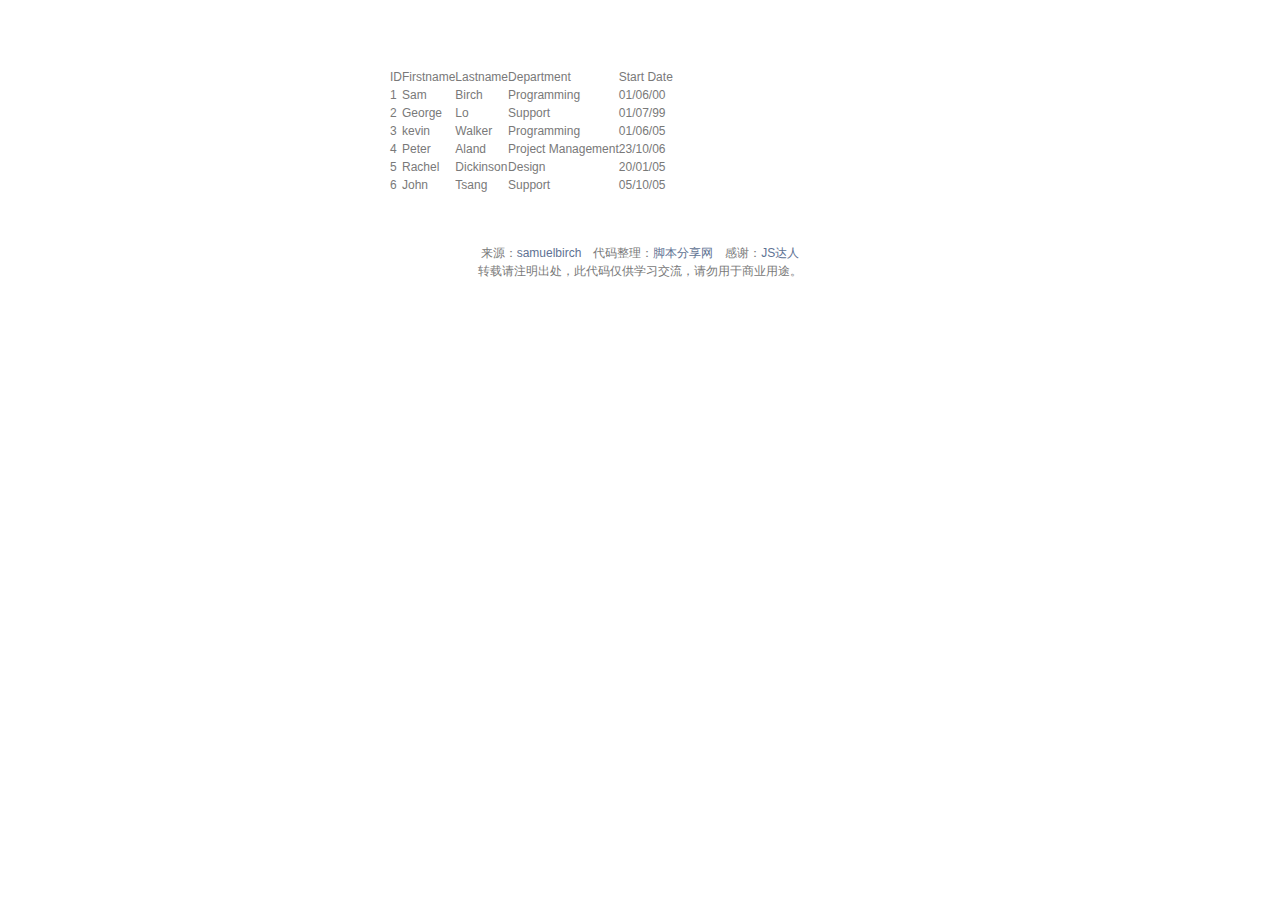
<file: WebRoot/js/sortTable/index.html>
﻿<!DOCTYPE html>
<head>
<meta http-equiv="Content-Type" content="text/html; charset=utf-8" />
<meta name="keywords" content="JS代码,表格,数据过滤,表格排序,mootools特效,JS图片特效,JS广告代码，JS常用代码" />
<meta name="description" content="mootools实现的表格过滤和排序效果，更多表格,数据过滤,表格排序,mootools特效代码请访问脚本分享网JS代码频道。" />
<title>mootools实现的表格过滤和排序效果_脚本分享网</title>

<link rel="stylesheet" href="css/main.css" type="text/css" media="all">
<link href="sortableTable.css" rel="stylesheet" type="text/css" />
<script type="text/javascript" src="js/mootools.js"></script>
<script type="text/javascript" src="sortableTable.js"></script>
</head>
<body>

	<div id="container">
		<div id="example">
		  <table id="myTable" cellpadding="0" cellpadding="0">
		  	<thead>
				<th axis="number">ID</th>
				<th axis="string">Firstname</th>
				<th axis="string">Lastname</th>
				<th axis="string">Department</th>
				<th axis="date">Start Date</th>
			</thead>
			<tbody>
				<tr id="1">
					<td class="rightAlign">1</td>
					<td>Sam</td>
					<td>Birch</td>
					<td>Programming</td>
					<td class="rightAlign">01/06/00</td>
				</tr>
				<tr id="2">
					<td class="rightAlign">2</td>
					<td>George</td>
					<td>Lo</td>
					<td>Support</td>
					<td class="rightAlign">01/07/99</td>
				</tr>
				<tr id="3">
					<td class="rightAlign">3</td>
					<td>kevin</td>
					<td>Walker</td>
					<td>Programming</td>
					<td class="rightAlign">01/06/05</td>
				</tr>
				<tr id="4">
					<td class="rightAlign">4</td>
					<td>Peter</td>
					<td>Aland</td>
					<td>Project Management</td>
					<td class="rightAlign">23/10/06</td>
				</tr>
				<tr id="5">
					<td class="rightAlign">5</td>
					<td>Rachel</td>
					<td>Dickinson</td>
					<td>Design</td>
					<td class="rightAlign">20/01/05</td>
				</tr>
				<tr id="6">
					<td class="rightAlign">6</td>
					<td>John</td>
					<td>Tsang</td>
					<td>Support</td>
					<td class="rightAlign">05/10/05</td>
				</tr>
			</tbody>
			<tfoot>
				<tr>
					<td></td>
					<td></td>
					<td></td>
					<td></td>
					<td></td>
				</tr>
			</tfoot>
		  </table>
		<script type="text/javascript">
			var myTable = {};
			window.addEvent('domready', function(){
				myTable = new sortableTable('myTable', {overCls: 'over', onClick: function(){alert(this.id)}});
			});
		</script>
		</div>
		</div>

<div style="text-align:center;clear:both">
<p>来源：<a href="http://www.samuelbirch.com/" target="_blank">samuelbirch</a>　代码整理：<a href="http://www.sharejs.com/" target="_blank">脚本分享网</a>　感谢：<a href="http://www.sharejs.com" target="_blank">JS达人</a></p>
<p>转载请注明出处，此代码仅供学习交流，请勿用于商业用途。</p>
<p><script language="javascript" src="http://www.sharejs.com/js/720.js"></script></p>
</div>
</body>
</file>
<file: WebRoot/js/sortTable/css/main.css>
html, body, div, span, object, iframe,
h1, h2, h3, h4, h5, h6, p, blockquote, pre,
a, abbr, acronym, address, code,
del, dfn, em, img, q, dl, dt, dd, ol, ul, li,
fieldset, form, label, legend,
table, caption, tbody, tfoot, thead, tr, th, td {
	margin: 0;
	padding: 0;
	border: 0;
	font-weight: inherit;
	font-style: inherit;
	font-size: 100%;
	font-family: inherit;
	vertical-align: baseline;
}


body { line-height: 1.5; background: #fff; margin:1.5em 0; }

/* Tables still need 'cellspacing="0"' in the markup. */
table { border-collapse: separate; border-spacing: 0; }
caption, th, td { text-align: left; font-weight:400; }

/* Remove possible quote marks (") from <q>, <blockquote>. */
blockquote:before, blockquote:after, q:before, q:after { content: ""; }
blockquote, q { quotes: "" ""; }

a img { border: none; }


body {
	color: #797979;
	font-family: Verdana, Arial;
	font-size: 75%;
}

a {
	color: #607293;
	text-decoration: none;
}

a:hover {
	color: #354158;
}


#container {
	width: 500px;
	margin: auto;
	padding-top: 50px;
	padding-bottom: 50px;
}

#container #logo {
	background: url(../img/logo.gif) no-repeat top left;
	height: 44px;
	
	padding-bottom: 5px;
	border-bottom: 1px solid #797979;
	margin-bottom: 20px;
}

#container #logo h1 {
	text-indent: -9999px;
}

#footer {
	margin-top: 20px;
}

.nav {
	float: right;
	margin-top: -15px;
}



h2 {
	font-size: 2.2em;
	margin: 0;
	border-bottom: 1px solid #797979;
	margin-bottom: 5px;
	color: #354158;
}

h3 {
	font-size: 1.8em;
	margin-top: 30px;
	border-bottom: 1px solid #797979;
	margin-bottom: 10px;
	color: #607293;
}

h4 {
	font-weight: bold;
}

.desc {
	margin: -15px 0 40px 0;
}

.desc p {
	margin-bottom: 10px;
}

.home .menuItem h3 {
	font-size: 1.8em;
	line-height: 1.0em;
	float: none;
	position: relative;
	display: block;
	border-bottom: none;
	margin: 0;
}

.home .menuItem p {
	margin-left: 0px;
	margin-bottom: 0px;
	position: relative;
	display: block;
	border-bottom: none;
}

.home .menuItem {
	display: block;
	position: relative;
	padding-bottom: 5px;
	padding-top: 5px;
	color: #797979;
	outline: none;
	cursor: pointer;
	height: 40px;
	border-bottom: 1px solid #797979;
}

.home  .menuItem:hover {
	background-color: #f1f1f1;
}

.home h2 {
	color: #354158;
	margin-bottom: 0px;
}

.arrow {
	font-size: 4em;
	position: absolute;
	right: 0px;
	top: -16px;
	color: #b9b9b9;
}

.home  .menuItem:hover .arrow {
	right: -4px;
}


.home h2 {
	background:  no-repeat top left;
	width: 500px;
	height: 40px;
	text-indent: -9999px;
}

.home .imagemenu {
	background: url(../img/nav-imagemenu.gif) no-repeat top left;
	width: 500px;
	height: 22px;
	text-indent: -9999px;
}

.home .validate {
	background: url(../img/nav-validate.gif) no-repeat top left;
	width: 500px;
	height: 22px;
	text-indent: -9999px;
}

.home .lightbox {
	background: url(../img/nav-lightbox.gif) no-repeat top left;
	width: 500px;
	height: 22px;
	text-indent: -9999px;
}

.home .multibox {
	background: url(../img/nav-multibox.gif) no-repeat top left;
	width: 500px;
	height: 22px;
	text-indent: -9999px;
}

.home .slideshow {
	background: url(../img/nav-slideshow.gif) no-repeat top left;
	width: 500px;
	height: 22px;
	text-indent: -9999px;
}

.home .sortabletable {
	background: url(../img/nav-sortabletable.gif) no-repeat top left;
	width: 500px;
	height: 22px;
	text-indent: -9999px;
}

.home .slider {
	background: url(../img/nav-slider.gif) no-repeat top left;
	width: 500px;
	height: 22px;
	text-indent: -9999px;
}

.home .roundedcorners {
	background: url(../img/nav-roundedcorners.gif) no-repeat top left;
	width: 500px;
	height: 22px;
	text-indent: -9999px;
}

.home .pageloader {
	background: url(../img/nav-pageloader.gif) no-repeat top left;
	width: 500px;
	height: 22px;
	text-indent: -9999px;
}




h2.imagemenu {
	background: url(../img/title-imagemenu.gif) no-repeat top left;
	height: 30px;
	text-indent: -9999px;
}

h2.validate {
	background: url(../img/title-validate.gif) no-repeat top left;
	height: 30px;
	text-indent: -9999px;
}

h2.lightbox {
	background: url(../img/title-lightbox.gif) no-repeat top left;
	height: 30px;
	text-indent: -9999px;
}

h2.multibox {
	background: url(../img/title-multibox.gif) no-repeat top left;
	height: 30px;
	text-indent: -9999px;
}

h2.slideshow {
	background: url(../img/title-slideshow.gif) no-repeat top left;
	height: 30px;
	text-indent: -9999px;
}

h2.sortabletable {
	background: url(../img/title-sortabletable.gif) no-repeat top left;
	height: 30px;
	text-indent: -9999px;
}

h2.slider {
	background: url(../img/title-slider.gif) no-repeat top left;
	height: 30px;
	text-indent: -9999px;
}

h2.roundedcorners {
	background: url(../img/title-roundedcorners.gif) no-repeat top left;
	height: 30px;
	text-indent: -9999px;
}

h2.pageloader {
	background: url(../img/title-pageloader.gif) no-repeat top left;
	height: 30px;
	text-indent: -9999px;
}




h3.example {
	background: url(../img/heading-example.gif) no-repeat top left;
	height: 30px;
	text-indent: -9999px;
}

h3.features {
	background: url(../img/heading-features.gif) no-repeat top left;
	height: 30px;
	text-indent: -9999px;
}

h3.usage {
	background: url(../img/heading-usage.gif) no-repeat top left;
	height: 30px;
	text-indent: -9999px;
}

h3.options {
	background: url(../img/heading-options.gif) no-repeat top left;
	height: 30px;
	text-indent: -9999px;
}

h3.compatibility {
	background: url(../img/heading-browser.gif) no-repeat top left;
	height: 30px;
	text-indent: -9999px;
}

h3.requirements {
	background: url(../img/heading-requirements.gif) no-repeat top left;
	height: 30px;
	text-indent: -9999px;
}

h3.downloads {
	background: url(../img/heading-downloads.gif) no-repeat top left;
	height: 30px;
	text-indent: -9999px;
}





.version {
	font-family: Courier;
	font-size: 1em;
}

ul {
	margin-left: 15px;
}

dt {
	float: left;
}

dd {
	margin-left: 150px;
	margin-bottom: 10px;
}

.description {
	margin-top: 10px;
}

code {
	font-family: Courier;
}

#usage p {
	margin: 10px 0px 5px 0px;
}
</file>
<file: WebRoot/js/sortTable/sortableTable.css>
/**************************************************************

	Sortable Table
	v 1.4

**************************************************************/
/**
th {
	background: url(images/icon-table-sort.png) ;
}

.sortedASC {
	background: url(images/icon-table-sort-asc.png) ;
}

.sortedDESC {
	background: url(images/icon-table-sort-desc.png) ;
}
*/
.tableHeaderOver {
	cursor: pointer;
	color: #354158;
}
</file>
